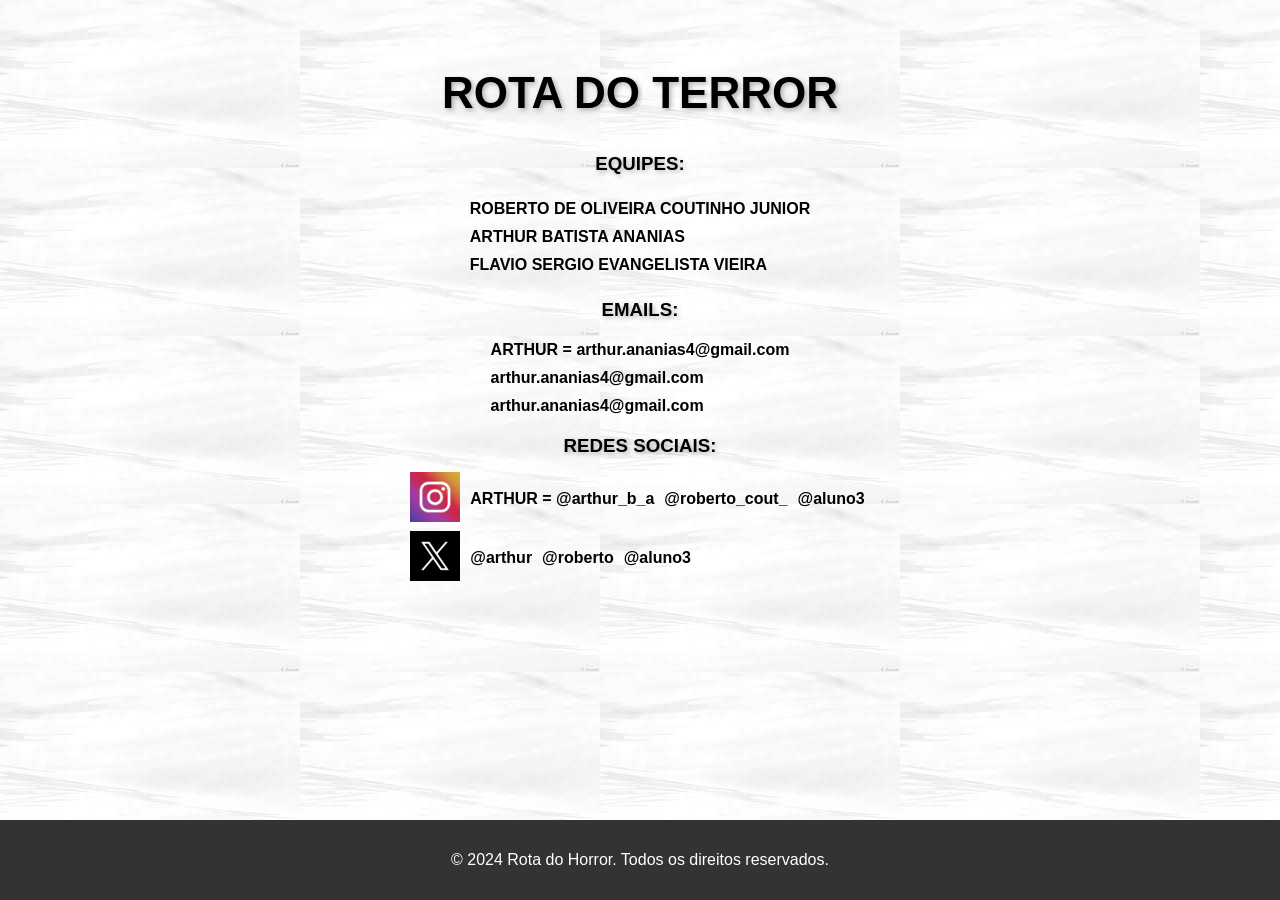
<file: Faculdade-site/site-terror-master/main/_sobre/sobre.html>
<!DOCTYPE html>
<html lang="en">
<head>
    <meta charset="UTF-8">
    <meta name="viewport" content="width=device-width, initial-scale=1.0">
    <link rel="stylesheet" href="sobre.css">
    <title>SOBRE</title>
</head>
<body>
    <iframe src="../navbar/navbar.php" width="100%" height="50" frameborder="0" id="navbar"></iframe>


    <div class="title">
        <h1>ROTA DO TERROR</h1>
    </div>
    <div class="container">
        <h3>EQUIPES:</h3>
        <div class="equipe">
            <h4>ROBERTO DE OLIVEIRA COUTINHO JUNIOR</h4>
            <h4>ARTHUR BATISTA ANANIAS</h4>
            <h4>FLAVIO SERGIO EVANGELISTA VIEIRA</h4>

        </div>
        <h3>EMAILS:</h3>
        <div class="emails">
            <a href="mailto:arthur.ananias@gmail.com">ARTHUR = arthur.ananias4@gmail.com</a>
            <a href="mailto:arthur.ananias@gmail.com">arthur.ananias4@gmail.com</a>
            <a href="mailto:arthur.ananias@gmail.com">arthur.ananias4@gmail.com</a>
        </div>
        <h3>REDES SOCIAIS:</h3>
        <div class="redes">
            <div class="insta">
                <div class="img">
                    <img src="instagram.jpeg" height="50px" width="50px">
                </div>
                <div class="links">
                    <a href="https://www.instagram.com/arthur_b_a/">ARTHUR = @arthur_b_a </a>
                    <a href="https://www.instagram.com/roberto_cout_/">@roberto_cout_ </a>
                    <a href="https://www.instagram.com//">@aluno3 </a>
                </div>
            </div>
            <div class="twitter">
                <div class="img">
                    <img src="twitter.webp" height="50px" width="50px">
                </div>
                <div class="links">
                    <a href="https://twitter.com/arthur_b_a">@arthur </a>
                    <a href="https://twitter.com/other_profile">@roberto </a>
                    <a href="https://twitter.com/other_profile">@aluno3 </a>
                </div>
            </div>
        </div>
    </div>


    <iframe id="footer" src="../footer/footer.html" width="100%" height="80" frameborder="0"></iframe>
</body>
</html>
</file>
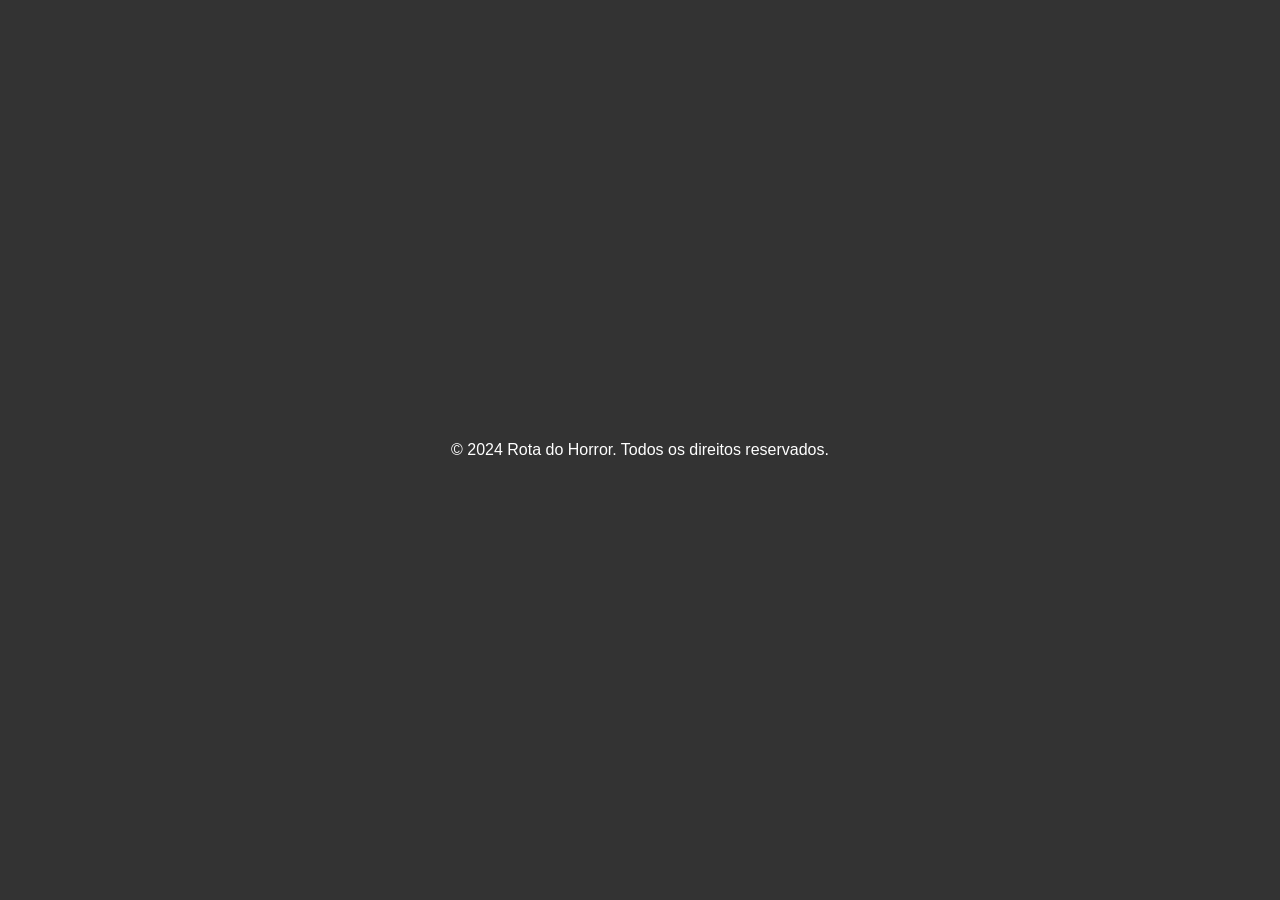
<file: Faculdade-site/site-terror-master/main/footer/footer.html>
<html>
<head>
    <meta charset="UTF-8">
    <title>Rodapé</title>
    <link rel="stylesheet" type="text/css" href="footer.css">
</head>
<body>
    <div class="footer">
        <p>&copy; 2024 Rota do Horror. Todos os direitos reservados.</p>
    </div>
</body>
</html>
</file>
<file: Faculdade-site/site-terror-master/main/_sobre/sobre.css>
body {
    font-family: 'Anton', sans-serif;
    background-image: url(../../assets/fundo.jpeg);
    color: #000000;
    font-weight: bold;
    padding: 0;
    margin: 0;
    height: 100vh;
}

#navbar {
    position: fixed;
    top: 0;
    left: 0;
    z-index: 1000;
}

#footer {
    position: fixed;
    left: 0;
    bottom: 0;
}

.container{
    display: flex;
    flex-direction: column;
    justify-content: center;
    align-items: center;
}

.title{
    padding-top: 3%;
    display: flex;
    align-items: center;
    justify-content: center;
    font-size: 22px;
    margin-bottom: 1px;
    padding-bottom: 0;
    border-radius: 5px; 
    transition: transform 0.3s ease; 
    text-shadow: 2px 2px 5px rgba(0, 0, 0, 0.3); 
    font-family: 'Arial', sans-serif; 
    font-weight: bold; 
}

.container .equipe{
    padding-top: 5px;
    padding-bottom: 5px;
    margin-bottom: 5px;
    margin-top: 5px;
}

.container .equipe h4{
    margin: 10px;
}

.container .emails{
    display: flex;
    flex-direction: column;
    padding-top: 5px;
    padding-bottom: 5px;
    margin-bottom: 5px;
    margin-top: 5px;
}

.container .emails a{
    text-decoration: none;
    color: inherit;
    margin: 5px;
}

.container .redes {
    padding-top: 5px;
    padding-bottom: 5px;
    margin-bottom: 5px;
    margin-top: 5px;
    display: flex;
    flex-direction: column;
}

.container .redes .insta, .container .redes .twitter {
    display: flex;
    align-items: center;
    margin-bottom: 5px;
}

.container .redes .img {
    margin-right: 5px;
}

.container .redes .links {
    display: flex;
    flex-direction: column;
    flex-direction: row;
    justify-content: space-evenly;
}

.container .redes a {
    text-decoration: none;
    color: inherit;
    margin-bottom: 5px;
    display: flex;
    margin: 5px;
}

.container h3{
    margin: 5px;
    border-radius: 5px; /* Bordas arredondadas */
    transition: transform 0.3s ease; /* Transição suave ao passar o mouse */
    text-shadow: 2px 2px 5px rgba(0, 0, 0, 0.3); /* Sombra do texto */
    font-family: 'Arial', sans-serif; /* Família da fonte */
    font-weight: bold; /* Peso da fonte */
}
</file>
<file: Faculdade-site/site-terror-master/main/footer/footer.css>
body {
    font-family: 'Anton', sans-serif !important;
    margin: 0;
    overflow: hidden;
    display: flex;
    align-items: center;
}

.footer {
    background-color: #333;
    color: #fff;
    text-align: center;
    height: 100%;
    width: 100%;
    display: flex;
    justify-content: center;
    align-items: center;
}
</file>
